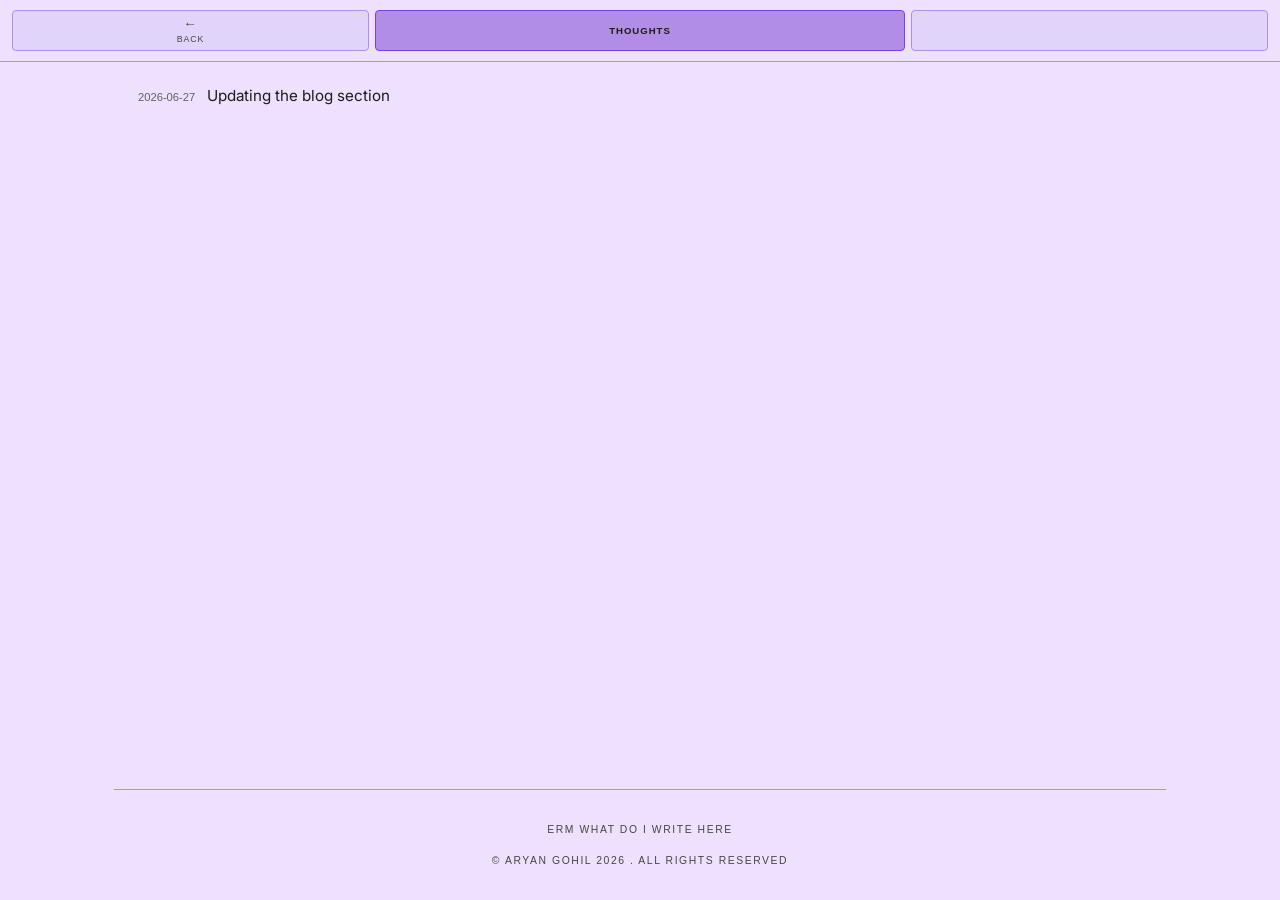
<file: thoughts/index.html>
<!doctype html>
<html lang="en">
  <head>
    <meta charset="UTF-8" />
    <meta name="viewport" content="width=device-width, initial-scale=1.0" />
    <title>Thoughts — Aryan Gohil</title>
    <link rel="stylesheet" href="/styles.css" />

    <!-- Favicon -->
    <link rel="shortcut icon" href="/favicon/favicon.ico" />
    <link
      rel="apple-touch-icon"
      sizes="180x180"
      href="/favicon/apple-touch-icon.png"
    />
    <meta name="apple-mobile-web-app-title" content="Aryan Gohil" />
    <link
      rel="icon"
      type="image/png"
      sizes="32x32"
      href="/favicon/favicon-32x32.png"
    />
    <link
      rel="icon"
      type="image/png"
      sizes="16x16"
      href="/favicon/favicon-16x16.png"
    />
    <link rel="manifest" href="/favicon/site.webmanifest" />

    <!--Cloudflare Analytics-->
    <script
      defer
      src="https://static.cloudflareinsights.com/beacon.min.js"
      data-cf-beacon='{"token": "febf392956454689b9e67f3caac8111e"}'
    ></script>
  </head>
  <body>
    <!-- Top navigation bar -->
    <nav class="wyt-nav" aria-label="Page navigation">
      <a href="/" class="wyt-nav-btn">
        <span class="wyt-nav-icon">←</span>
        <span>Back</span>
      </a>
      <span class="wyt-nav-btn wyt-nav-section">Thoughts</span>
      <span class="wyt-nav-btn"></span>
    </nav>

    <main id="wyt-main">
      <ul class="post-list">
        <li>
          <a href="/">
            <time datetime="2026-06-27">2026-06-27</time>
            <span class="post-list-title">Updating the blog section</span>
          </a>
        </li>
      </ul>
    </main>

    <footer>
      Erm what do I write here<br />
      &copy; Aryan Gohil
      <span id="year"></span>
      <script>
        document.getElementById("year").textContent = new Date().getFullYear();
      </script>
      . All rights reserved
    </footer>
  </body>
</html>
</file>
<file: styles.css>
@import url("https://fonts.googleapis.com/css2?family=Inter:wght@400;500;700&display=swap");

:root {
  --bg-colour: #ede1ff;
  --primary-text-colour: #4a4540;
  --border-colour: #b18de8;
  --card-fill-colour: #e0d4fa;
  --title-colour: rgb(29, 27, 27);
  --handle-colour: #626262;
  --max-width: 1100px;
  --accent-colour: #4a1fa8;
  --accent-colour-dark: #3b1790;
  --accent-border-colour: #7c3aed;
  --accent-gradient: linear-gradient(160deg, #5b21b6, #a855f7);
  --title_font_size: 1.6rem;
}

*,
*::before,
*::after {
  box-sizing: border-box;
  margin: 0;
  padding: 0;
}

body {
  background-color: var(--bg-colour);
  color: var(--primary-text-colour);
  font-family: "Inter", sans-serif;
  min-height: 100vh;
  display: flex;
  flex-direction: column;
}

/* Typewriter cursor */
@keyframes blink {
  50% {
    opacity: 0;
  }
}

.typing::after {
  content: "|";
  margin-left: 1px;
  animation: blink 0.6s step-end infinite;
}

/* Header CSS code */

header {
  padding: 1.5rem 1.5rem;
  max-width: var(--max-width);
  margin-left: auto;
  margin-right: auto;
  width: 100%;
}

.header-main {
  display: flex;
  justify-content: space-between;
  align-items: baseline;
  padding-bottom: 0.5rem;
  border-bottom: 1px solid var(--border-colour);
}

.header-name,
.header-location {
  font-size: 0.7rem;
  letter-spacing: 0.18em;
  text-transform: uppercase;
  font-family: "Helvetica Neue", Arial, sans-serif;
  color: var(--primary-text-colour);
}

/* Main content */
main {
  padding: 0rem 1.5rem 1.5rem;
  display: flex;
  flex-direction: column;
  gap: 0.75rem;
  max-width: var(--max-width);
  margin-left: auto;
  margin-right: auto;
  width: 100%;
}

.card {
  border: 1px solid var(--border-colour);
  padding: 2rem;
  display: flex;
  flex-direction: column;
  gap: 0.75rem;
}

.card-filled {
  background-color: var(--card-fill-colour);
}

.about-name {
  font-size: var(--title_font_size);
  font-weight: 500;
  font-family: "Inter", sans-serif;
  color: var(--title-colour);
}

.about-desc {
  font-size: 0.9rem;
  font-family: "Inter", sans-serif;
  color: var(--handle-colour);
}

/* Card link */
.card-link {
  text-decoration: none;
  color: inherit;
  transition:
    transform 0.15s,
    border-color 0.15s;
  position: relative;
}

.card-link:hover {
  border-color: #1a1a1a;
  transform: translateY(-3px);
}

.card-link .card-arrow {
  display: inline-block;
  transition: transform 0.15s;
}

.card-link:hover .card-arrow {
  transform: translateX(4px) scale(1.2);
}

.card-top {
  display: flex;
  justify-content: space-between;
  align-items: center;
  padding-bottom: 1rem;
}

.card-label {
  font-size: 0.65rem;
  letter-spacing: 0.18em;
  text-transform: uppercase;
  font-family: "Helvetica Neue", Arial, sans-serif;
  color: var(--handle-colour);
}

.card-arrow {
  font-size: 1rem;
  color: var(--primary-text-colour);
}

.arrow-right {
  position: absolute;
  top: 1rem;
  right: 1.5rem;
}

/* Project card */
.project-body {
  display: flex;
  align-items: center;
  gap: 1rem;
}

.project-logo {
  width: 4.2rem;
  height: 4.2rem;
  object-fit: contain;
  border-radius: 0.25rem;
  flex-shrink: 0;
}

.project-logo[src=""] {
  display: none;
}

.project-title {
  font-size: var(--title_font_size);
  font-weight: 500;
  font-family: "Inter", sans-serif;
  color: var(--title-colour);
  margin-bottom: 0.5rem;
}

.project-desc {
  font-size: 0.8rem;
  font-family: "Inter", sans-serif;
  color: var(--handle-colour);
  margin-top: 0.2rem;
}

/* Current project + thoughts + socials grid */
.link-grid {
  display: grid;
  grid-template-columns: repeat(2, 1fr);
  grid-template-areas:
    "project project"
    "thoughts github"
    "x linkedin";
  gap: 0.75rem;
}

.gi-project {
  grid-area: project;
}
.gi-thoughts {
  grid-area: thoughts;
}
.gi-github {
  grid-area: github;
}
.gi-x {
  grid-area: x;
}
.gi-linkedin {
  grid-area: linkedin;
}

@media (min-width: 601px) {
  .link-grid {
    grid-template-columns: repeat(6, 1fr);
    grid-template-areas:
      "project project project project thoughts thoughts"
      "github github x x linkedin linkedin";
  }

  .gi-thoughts {
    justify-content: space-between;
  }
}

.thoughts-card-img {
  width: 1.3rem;
  height: 1.3rem;
  flex-shrink: 0;
  color: var(--title-colour);
}

.thoughts-card-img svg {
  width: 100%;
  height: 100%;
}

.social-top {
  display: flex;
  justify-content: space-between;
  align-items: flex-start;
}

.social-icon {
  width: 1.5rem;
  height: 1.5rem;
  object-fit: contain;
}

.social-name {
  font-size: 1rem;
  font-weight: 500;
  font-family: "Inter", sans-serif;
  color: var(--title-colour);
}

.social-handle {
  font-size: 0.8rem;
  font-family: "Inter", sans-serif;
  color: var(--handle-colour);
  margin-top: 0.2rem;
}

/* Card size modifiers */
.card-sm {
  padding: 1rem 1.5rem;
}
.card-md {
  padding: 1.5rem 2rem;
}

/* Footer code */
footer {
  margin-top: auto;
  padding: 0 1.5rem 1.5rem;
  max-width: var(--max-width);
  margin-left: auto;
  margin-right: auto;
  width: 100%;
  font-size: 0.65rem;
  letter-spacing: 0.15em;
  text-transform: uppercase;
  font-family: "Helvetica Neue", Arial, sans-serif;
  color: var(--primary-text-colour);
  text-align: center;
  line-height: 3;
}

footer::before {
  content: "";
  display: block;
  border-top: 1px solid var(--border-colour);
  margin-bottom: 1.5rem;
}

@media (max-width: 600px) {
  header {
    padding: 1rem 1.25rem;
  }

  main {
    padding: 0 1.25rem 1rem;
    gap: 0.5rem;
  }

  .card {
    padding: 1.25rem 1.5rem;
  }
  .card-sm {
    padding: 0.75rem 1.25rem;
  }
  .card-md {
    padding: 1rem 1.5rem;
  }

  footer {
    padding: 0 1.25rem 1rem;
    line-height: 1.8;
  }

  footer::before {
    margin-bottom: 0.75rem;
  }
}

/* ── Worth Your Time page ── */

.wyt-nav {
  position: fixed;
  top: 0;
  left: 0;
  right: 0;
  z-index: 50;
  display: flex;
  gap: 6px;
  padding: 10px 12px;
  background: var(--bg-colour);
  border-bottom: 1px solid var(--border-colour);
}

.wyt-nav-btn {
  display: flex;
  flex-direction: column;
  align-items: center;
  justify-content: center;
  border: 1px solid var(--border-colour);
  background: var(--card-fill-colour);
  color: var(--primary-text-colour);
  border-radius: 4px;
  font-size: 0.55rem;
  letter-spacing: 0.1em;
  text-transform: uppercase;
  font-family: "Helvetica Neue", Arial, sans-serif;
  padding: 5px 4px;
  line-height: 1.2;
  min-height: 40px;
  flex: 1;
  text-decoration: none;
  cursor: pointer;
}

.wyt-nav-icon {
  font-size: 0.85rem;
  margin-bottom: 2px;
  display: block;
}

.wyt-nav-section {
  flex: 1.5;
  font-weight: 700;
  font-size: 0.6rem;
  background: var(--border-colour);
  color: var(--title-colour);
  border: 1px solid var(--accent-border-colour);
  cursor: default;
}

#wyt-main {
  padding-top: 62px;
}

.wyt-section {
  padding: 1rem 1.5rem 1.5rem;
}

.post-list {
  list-style: none;
  padding: 1.5rem;
  display: flex;
  flex-direction: column;
  gap: 0.5rem;
}

.post-list a {
  display: flex;
  gap: 0.75rem;
  align-items: baseline;
  color: inherit;
  text-decoration: none;
}

.post-list time {
  font-size: 0.7rem;
  color: var(--handle-colour);
  font-family: "Helvetica Neue", Arial, sans-serif;
}

.post-list-title {
  font-size: 0.95rem;
  color: var(--title-colour);
}

.post-list a:hover .post-list-title {
  text-decoration: underline;
}

.wyt-section-label {
  font-size: 0.65rem;
  letter-spacing: 0.18em;
  text-transform: uppercase;
  font-family: "Helvetica Neue", Arial, sans-serif;
  color: var(--handle-colour);
  margin-bottom: 0.75rem;
  display: block;
}

.wyt-cover-grid {
  display: grid;
  grid-template-columns: 1fr 1fr;
  gap: 0.75rem;
}

.wyt-cover-item {
  aspect-ratio: 2 / 3;
  border: 1px solid var(--border-colour);
  border-radius: 3px;
  overflow: hidden;
  cursor: pointer;
  position: relative;
  box-shadow: 2px 3px 8px rgba(0, 0, 0, 0.12);
  transition:
    transform 0.15s,
    box-shadow 0.15s;
}

.wyt-cover-item:hover {
  transform: translateY(-3px);
  box-shadow: 2px 6px 16px rgba(0, 0, 0, 0.2);
}

.wyt-cover-img {
  width: 100%;
  height: 100%;
  object-fit: cover;
  display: block;
}

.wyt-cover-fallback {
  position: absolute;
  inset: 0;
  background: var(--accent-gradient);
  display: none;
  align-items: center;
  justify-content: center;
  padding: 0.5rem;
  font-size: 0.55rem;
  font-weight: 700;
  color: white;
  text-transform: uppercase;
  letter-spacing: 0.04em;
  text-align: center;
  line-height: 1.3;
}

.wyt-detail {
  position: fixed;
  inset: 0;
  z-index: 100;
  background: var(--bg-colour);
  display: flex;
  flex-direction: column;
  transform: translateY(100%);
  transition: transform 0.25s ease;
}

.wyt-detail:target {
  transform: translateY(0);
}

.wyt-detail-bar {
  display: flex;
  align-items: center;
  padding: 10px 12px;
  flex-shrink: 0;
}

.wyt-detail-close {
  width: 36px;
  height: 36px;
  border: 1px solid var(--border-colour);
  background: var(--card-fill-colour);
  border-radius: 4px;
  font-size: 1rem;
  color: var(--primary-text-colour);
  cursor: pointer;
  display: flex;
  align-items: center;
  justify-content: center;
  flex-shrink: 0;
}

.wyt-detail-body {
  flex: 1;
  overflow-y: auto;
  padding: 1.5rem 1.25rem;
  display: flex;
  flex-direction: column;
  gap: 1rem;
}

.wyt-detail-cover {
  width: clamp(140px, 45%, 200px);
  aspect-ratio: 2 / 3;
  object-fit: cover;
  border-radius: 4px;
  box-shadow: 3px 4px 14px rgba(0, 0, 0, 0.2);
  align-self: center;
  flex-shrink: 0;
}

.wyt-detail-title {
  font-size: 1.2rem;
  font-weight: 600;
  color: var(--title-colour);
  text-align: center;
  line-height: 1.25;
}

.wyt-detail-author {
  font-size: 0.65rem;
  text-transform: uppercase;
  letter-spacing: 0.12em;
  color: var(--handle-colour);
  font-family: "Helvetica Neue", Arial, sans-serif;
  text-align: center;
  margin-top: -0.4rem;
}

.wyt-detail-divider {
  border: none;
  border-top: 1px solid var(--border-colour);
}

.wyt-detail-review {
  font-size: 0.95rem;
  color: var(--primary-text-colour);
  line-height: 1.8;
  margin: 0;
}

.wyt-detail-review + .wyt-detail-review {
  margin-top: 0.85rem;
}

.wyt-detail-review q {
  font-style: italic;
}

.wyt-detail-quote {
  border-left: 3px solid var(--accent-border-colour);
  padding-left: 0.9rem;
}

.wyt-detail-review ul,
.wyt-detail-review ol {
  font-size: 0.95rem;
  color: var(--primary-text-colour);
  line-height: 1.8;
  list-style: none;
  padding-left: 1.1rem;
}

.wyt-detail-review ol {
  counter-reset: wyt-ol;
}

.wyt-detail-review li {
  position: relative;
  margin-top: 0.5rem;
  padding-left: 1.1rem;
}

.wyt-detail-review ul > li::before {
  content: "•";
  position: absolute;
  left: 0;
  color: var(--accent-colour);
}

.wyt-detail-review ol > li {
  counter-increment: wyt-ol;
}

.wyt-detail-review ol > li::before {
  content: counter(wyt-ol) ".";
  position: absolute;
  left: 0;
  color: var(--primary-text-colour);
}

.wyt-detail-review li ul,
.wyt-detail-review li ol {
  margin-top: 0.5rem;
}

.wyt-detail-review-heading {
  font-size: 1.1rem;
  font-weight: 700;
  color: var(--accent-colour-dark);
  line-height: 1.4;
  margin-top: 0.5rem;
}

.wyt-detail-buy {
  display: flex;
  align-items: center;
  justify-content: space-between;
  background: var(--accent-colour);
  color: white;
  padding: 0.85rem 1rem;
  text-decoration: none;
  font-size: 0.65rem;
  letter-spacing: 0.12em;
  text-transform: uppercase;
  font-family: "Helvetica Neue", Arial, sans-serif;
  margin-top: auto;
  transition: background 0.12s;
}

.wyt-detail-buy:hover {
  background: var(--accent-colour-dark);
}

@media (min-width: 768px) {
  .wyt-cover-grid {
    grid-template-columns: repeat(auto-fill, minmax(200px, 1fr));
  }

  .wyt-detail-body {
    max-width: 1000px;
    margin-left: auto;
    margin-right: auto;
    width: 100%;
  }
}
</file>
